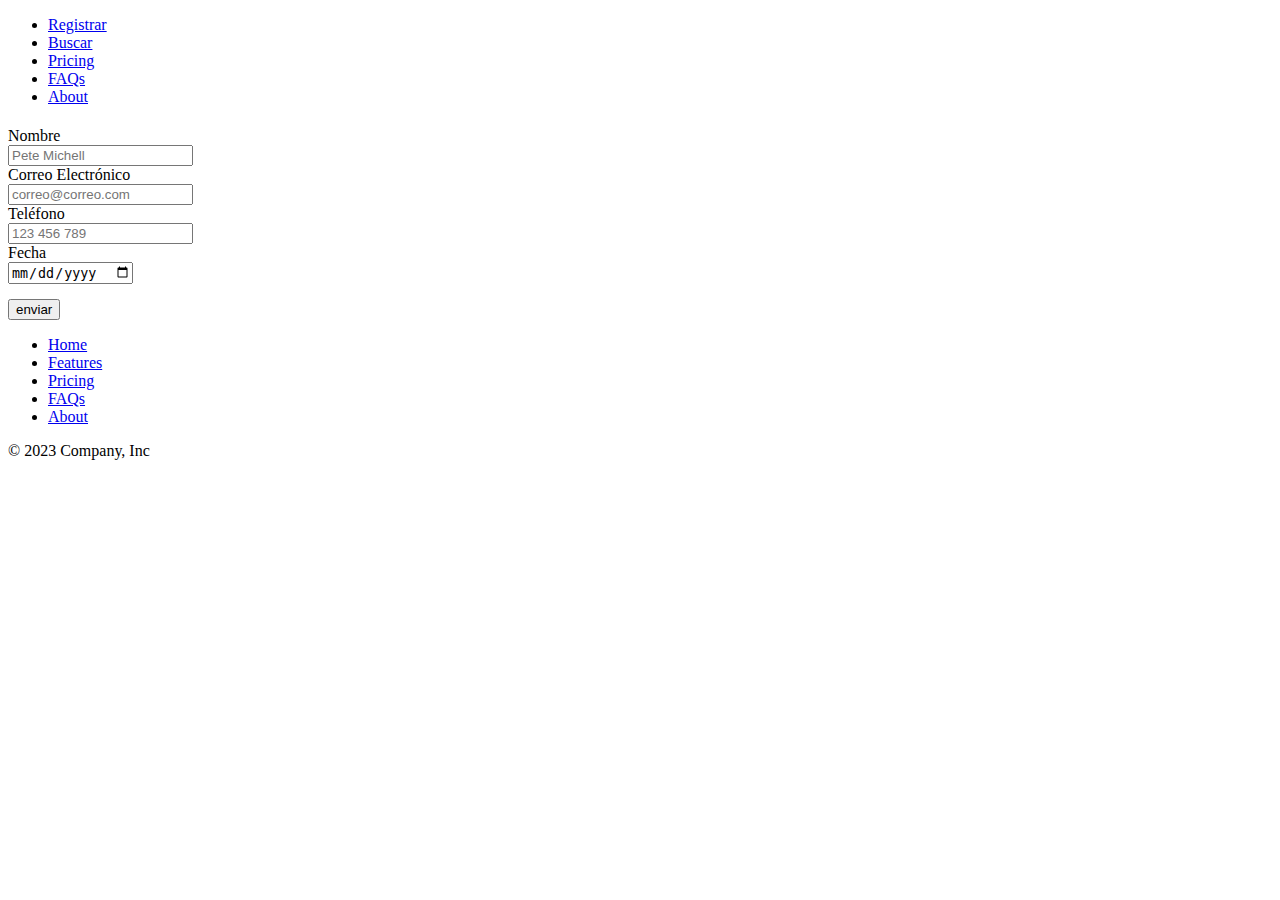
<file: index.html>
<!DOCTYPE html>
<html lang="en">

<head>
    <meta charset="UTF-8">
    <meta name="viewport" content="width=device-width, initial-scale=1.0">
    <link href="https://cdn.jsdelivr.net/npm/bootstrap@5.3.1/dist/css/bootstrap.min.css" rel="stylesheet"
        integrity="sha384-4bw+/aepP/YC94hEpVNVgiZdgIC5+VKNBQNGCHeKRQN+PtmoHDEXuppvnDJzQIu9" crossorigin="anonymous">
    <link rel="stylesheet" href="css/estilos.css">
    <title>Document</title>
</head>

<body>

    <header>
        <div class="container">
            <header class="d-flex justify-content-center py-3">
                <ul class="nav nav-pills">
                    <li class="nav-item"><a href="#" class="nav-link active" aria-current="page">Registrar</a></li>
                    <li class="nav-item"><a href="buscar.html" class="nav-link">Buscar</a></li>
                    <li class="nav-item"><a href="#" class="nav-link">Pricing</a></li>
                    <li class="nav-item"><a href="#" class="nav-link">FAQs</a></li>
                    <li class="nav-item"><a href="#" class="nav-link">About</a></li>
                </ul>
            </header>
        </div>
    </header>

    <div class=" container">
        <main>
            <h1 id="titulo"></h1>
            <form action="" class="formulario" id="formulario" method="post">
                <label for="nombre">Nombre</label>
                <div class="contenedor-input">
                    <input type="text" id="nombre" name="nombre" placeholder="Pete Michell" >
                </div>
                <label for="correo">Correo Electrónico</label>
                <div class="contenedor-input">
                    <input type="text" id="correo" name="correo" placeholder="correo@correo.com">
                </div>
                <label for="telefono">Teléfono</label>
                <div class="contenedor-input">
                    <input type="text" id="telefono" name="telefono" placeholder="123 456 789">
                </div>
                <label for="fecha">Fecha</label>
                <div class="contenedor-input">
                    <input type="date" id="fecha" name="fecha">
                </div>
                <div class="contenedor-boton">
                    <input type="submit" id="btn" value="enviar">
                </div>
            </form>
        </main>
    </div>

    <div class="container">
        <footer class="py-3 my-4">
            <ul class="nav justify-content-center border-bottom pb-3 mb-3">
                <li class="nav-item"><a href="#" class="nav-link px-2 text-body-secondary">Home</a></li>
                <li class="nav-item"><a href="#" class="nav-link px-2 text-body-secondary">Features</a></li>
                <li class="nav-item"><a href="#" class="nav-link px-2 text-body-secondary">Pricing</a></li>
                <li class="nav-item"><a href="#" class="nav-link px-2 text-body-secondary">FAQs</a></li>
                <li class="nav-item"><a href="#" class="nav-link px-2 text-body-secondary">About</a></li>
            </ul>
            <p class="text-center text-body-secondary">© 2023 Company, Inc</p>
        </footer>
    </div>
    <script src="https://cdn.jsdelivr.net/npm/bootstrap@5.3.1/dist/js/bootstrap.bundle.min.js"
        integrity="sha384-HwwvtgBNo3bZJJLYd8oVXjrBZt8cqVSpeBNS5n7C8IVInixGAoxmnlMuBnhbgrkm"
        crossorigin="anonymous"></script>
    <script type="module" src="js/constantes.js"></script>
    <script src="js/javaScript.js" type="text/javascript"></script>
</body>

</html>
</file>
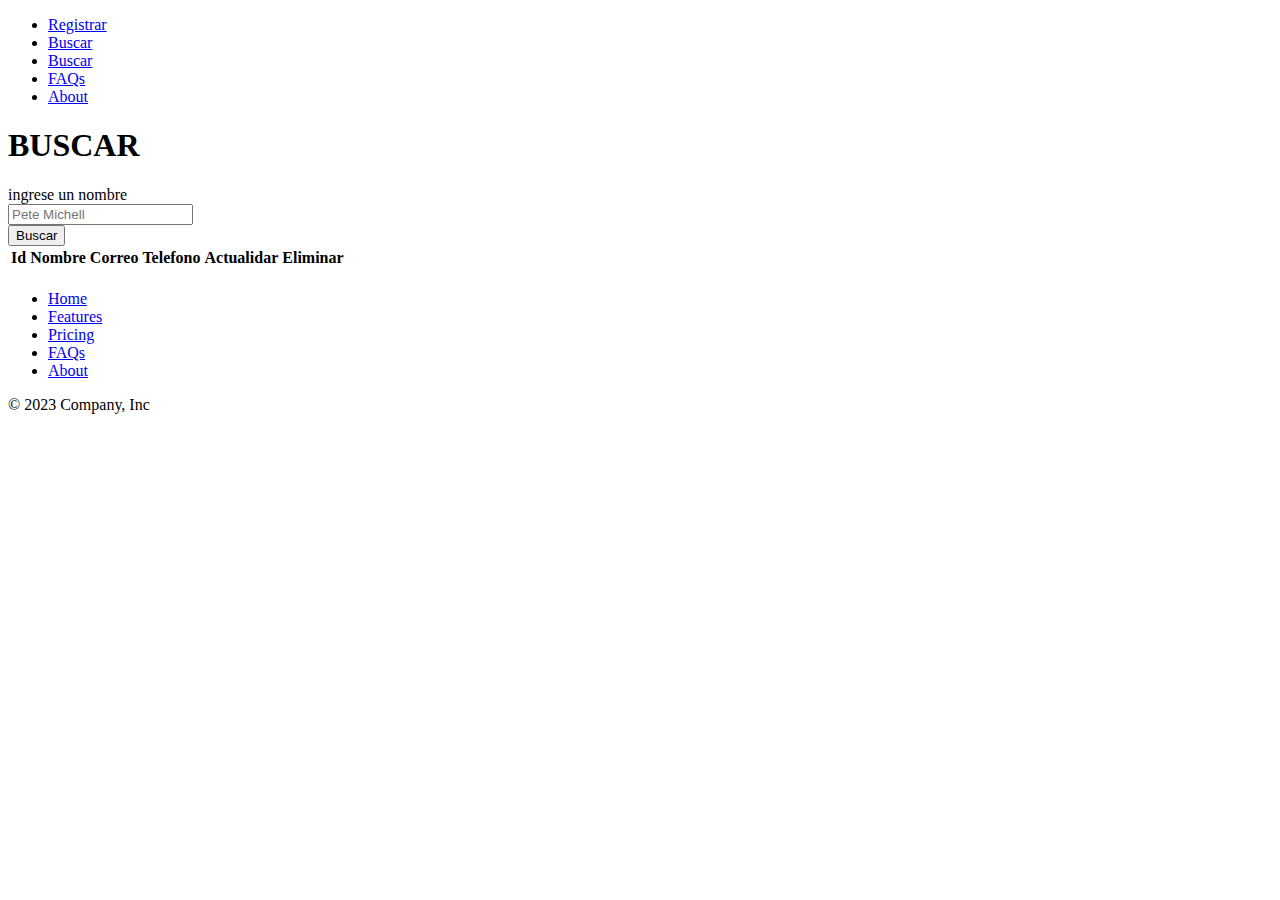
<file: buscar.html>
<!DOCTYPE html>
<html lang="en">

<head>
    <meta charset="UTF-8">
    <meta name="viewport" content="width=device-width, initial-scale=1.0">
    <link href="https://cdn.jsdelivr.net/npm/bootstrap@5.3.1/dist/css/bootstrap.min.css" rel="stylesheet"
        integrity="sha384-4bw+/aepP/YC94hEpVNVgiZdgIC5+VKNBQNGCHeKRQN+PtmoHDEXuppvnDJzQIu9" crossorigin="anonymous">
    <!-- <link rel="stylesheet" href="css/estilos.css"> -->
    <link rel="stylesheet" href="css/buscar.css">
    <title>Document</title>
</head>

<body>

    <header>
        <div class="container">
            <header class="d-flex justify-content-center py-3">
                <ul class="nav nav-pills">
                    <li class="nav-item"><a href="index.html" class="nav-link " aria-current="page">Registrar</a></li>
                    <li class="nav-item"><a href="#" class="nav-link active">Buscar</a></li>
                    <li class="nav-item"><a href="#" class="nav-link">Buscar</a></li>
                    <li class="nav-item"><a href="#" class="nav-link">FAQs</a></li>
                    <li class="nav-item"><a href="#" class="nav-link">About</a></li>
                </ul>
            </header>
        </div>
    </header>

    <div class=" container">
        <main>
            <h1 id="titulo"> BUSCAR </h1>
            <form action="" class="formulario" id="formulario" method="post">
                <label for="palabra">ingrese un nombre</label>
                <div class="contenedor-input">
                    <input type="text" id="palabra" name="palabra" placeholder="Pete Michell" required>
                </div>

                <button id="buscar" class="buscar" type="submit">Buscar</button>
            </form>

            <table>
                <thead>

                    <tr>
                        <th>Id</th>
                        <th>Nombre</th>
                        <th>Correo</th>
                        <th>Telefono</th>
                        <th>Actualidar</th>
                        <th>Eliminar</th>
                    </tr>
                </thead>
                <tbody>

                </tbody>
            </table>

            <h2 id="mensaje"></h2>

        </main>
    </div>

    <div class="container">
        <footer class="py-3 my-4">
            <ul class="nav justify-content-center border-bottom pb-3 mb-3">
                <li class="nav-item"><a href="#" class="nav-link px-2 text-body-secondary">Home</a></li>
                <li class="nav-item"><a href="#" class="nav-link px-2 text-body-secondary">Features</a></li>
                <li class="nav-item"><a href="#" class="nav-link px-2 text-body-secondary">Pricing</a></li>
                <li class="nav-item"><a href="#" class="nav-link px-2 text-body-secondary">FAQs</a></li>
                <li class="nav-item"><a href="#" class="nav-link px-2 text-body-secondary">About</a></li>
            </ul>
            <p class="text-center text-body-secondary">© 2023 Company, Inc</p>
        </footer>
    </div>
    <script src="https://cdn.jsdelivr.net/npm/bootstrap@5.3.1/dist/js/bootstrap.bundle.min.js"
        integrity="sha384-HwwvtgBNo3bZJJLYd8oVXjrBZt8cqVSpeBNS5n7C8IVInixGAoxmnlMuBnhbgrkm"
        crossorigin="anonymous"></script>
    <script type="module" src="js/constantes.js"></script>
    <script type="module" src="js/buscar.js" type="text/javascript"></script>
</body>

</html>
</file>
<file: css/estilos.css>
.contenedor-boton{
    margin: 15px 0;
}
</file>
<file: css/buscar.css>
.editar,.eliminar{
    border: 1px solid black;
    background-color: red ;
    cursor: pointer;
    color: white;
    padding: 3px;
    border-radius: 5px;
    text-align: center;
}
</file>
